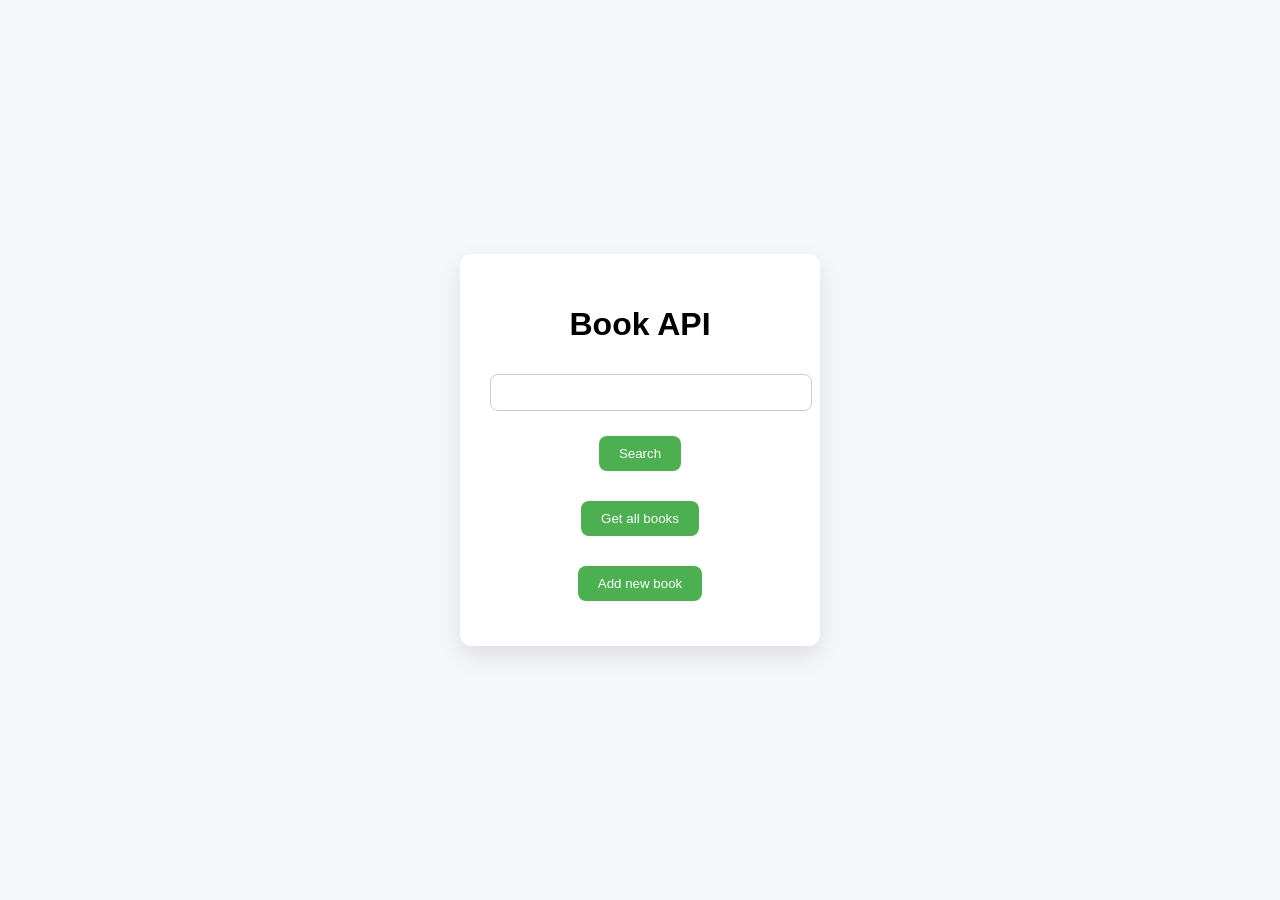
<file: frontend/index.html>
<!DOCTYPE html>
<html>
<head>
  <title>Index</title>
  <link rel="stylesheet" href="css/styles.css">
</head>
<body>

<div class="card">
  <h1>Book API</h1>
  <input type="text" id="title">
  <button onclick="getBook()">Search</button>
  <div id="search-list"></div>

  <button onclick="getBooks()">Get all books</button>
  <div id="books-list"></div>

  <button onclick="redirect_add()">Add new book</button>

</div>
<script src="js/app.js"></script>
</body>
</html>
</file>
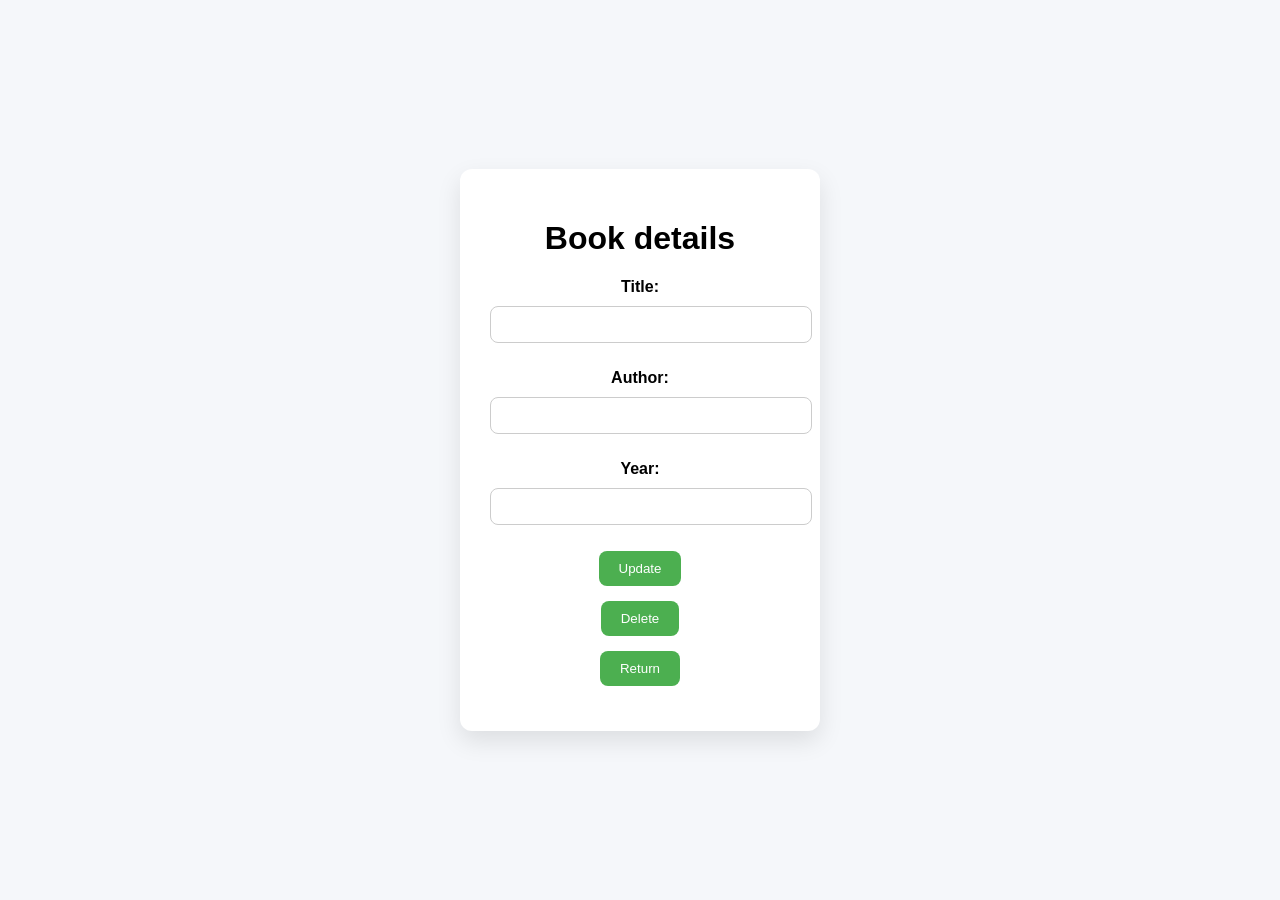
<file: frontend/book.html>
<!DOCTYPE html>
<html>
<head>
  <title>Register</title>
  <link rel="stylesheet" href="css/styles.css">
</head>

<body onload="showBook()">
  
  

  <div class="card">
    <h1>Book details</h1>
      <p><strong>Title:</strong><input type="text" id="title"></p>
      <p><strong>Author:</strong><input type="text" id="author"></p>
      <p><strong>Year:</strong><input type="number" id="published_year"></p>
      <button id="update-btn">Update</button>
      <button id="delete-btn">Delete</button>
      <button onclick="redirect_index()">Return</button>
  </div>

  <script src="js/app.js"></script>
</body>
</html>
</file>
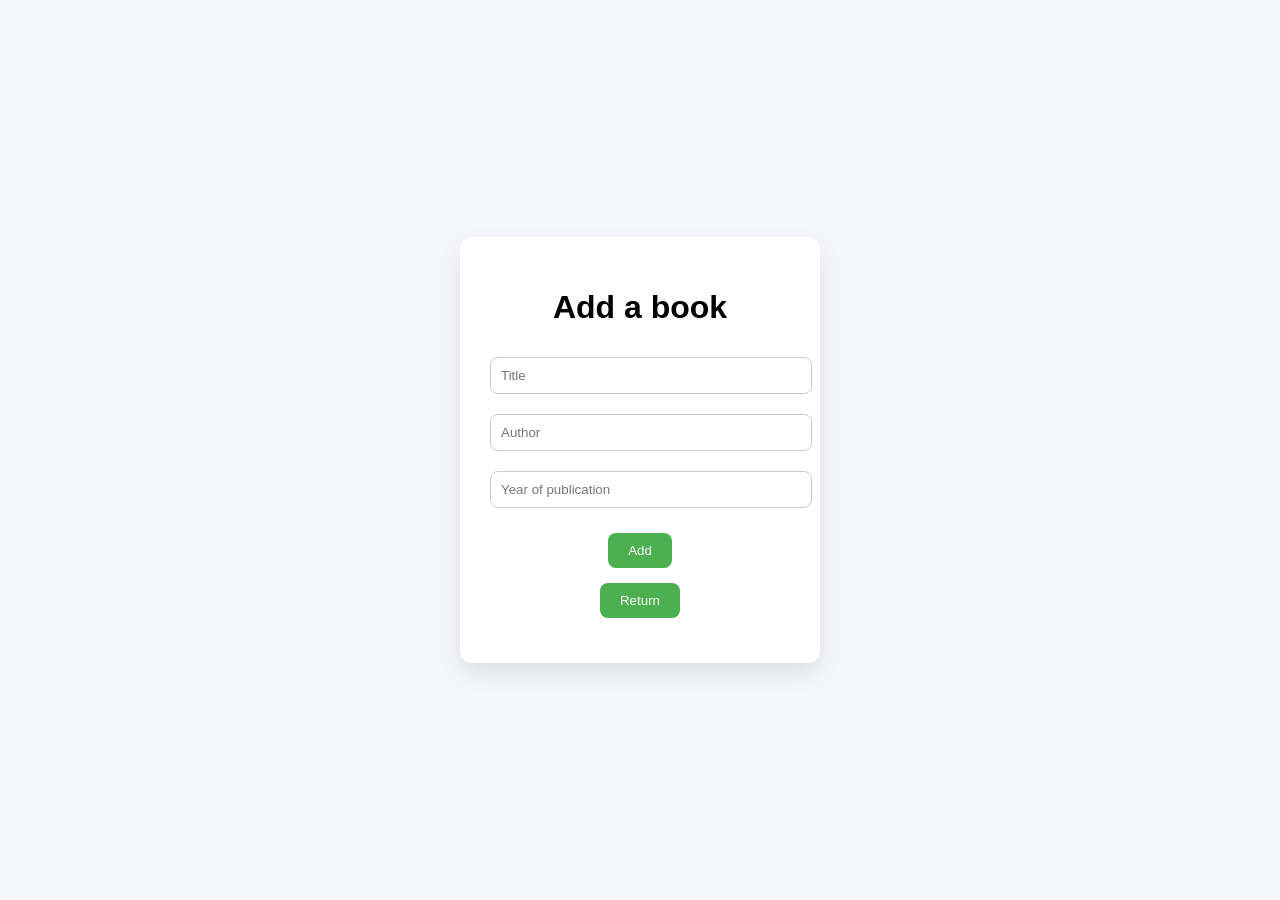
<file: frontend/register.html>
<!DOCTYPE html>
<html>
<head>
  <title>Add a book</title>
  <link rel="stylesheet" href="css/styles.css">
</head>

<body>

  

  <div class="card">
    <h1>Add a book</h1>
    <input type="text" id="title" placeholder="Title">
    <input type="text" id="author" placeholder="Author">
    <input type="number" id="published_year" placeholder="Year of publication">
    <button onclick="addBook()">Add</button>
    <button onclick="redirect_index()">Return</button>
  </div>

  <script src="js/app.js"></script>
</body>
</html>
</file>
<file: frontend/css/styles.css>
/* styles.css */

body {
  margin: 0;
  height: 100vh;
  display: flex;
  justify-content: center;
  align-items: center;
  background: #f5f7fa;
  font-family: Arial, sans-serif;
}

.card {
  background: white;
  padding: 30px;
  border-radius: 12px;
  box-shadow: 0 10px 25px rgba(0,0,0,0.1);
  width: 300px;
  text-align: center;
}

input {
  width: 100%;
  padding: 10px;
  margin: 10px 0;
  border-radius: 8px;
  border: 1px solid #ccc;
}


button {
  display: block;
  margin: 15px auto;
  padding: 10px 20px;
  border-radius: 8px;
  border: none;
  background: #4CAF50;
  color: white;
  cursor: pointer;
  transition: 0.2s;
}

button:hover {
  background: #45a049;
}

.user-item {
  padding: 10px;
  margin-bottom: 5px;
  border-bottom: 1px solid #eee;
}

#books-list {
  max-height: 300px;
  overflow-y: auto;
}

.user-item:hover {
  background: #f5f5f5;
}

#search-list {
  max-height: 300px;
  overflow-y: auto;
}
</file>
